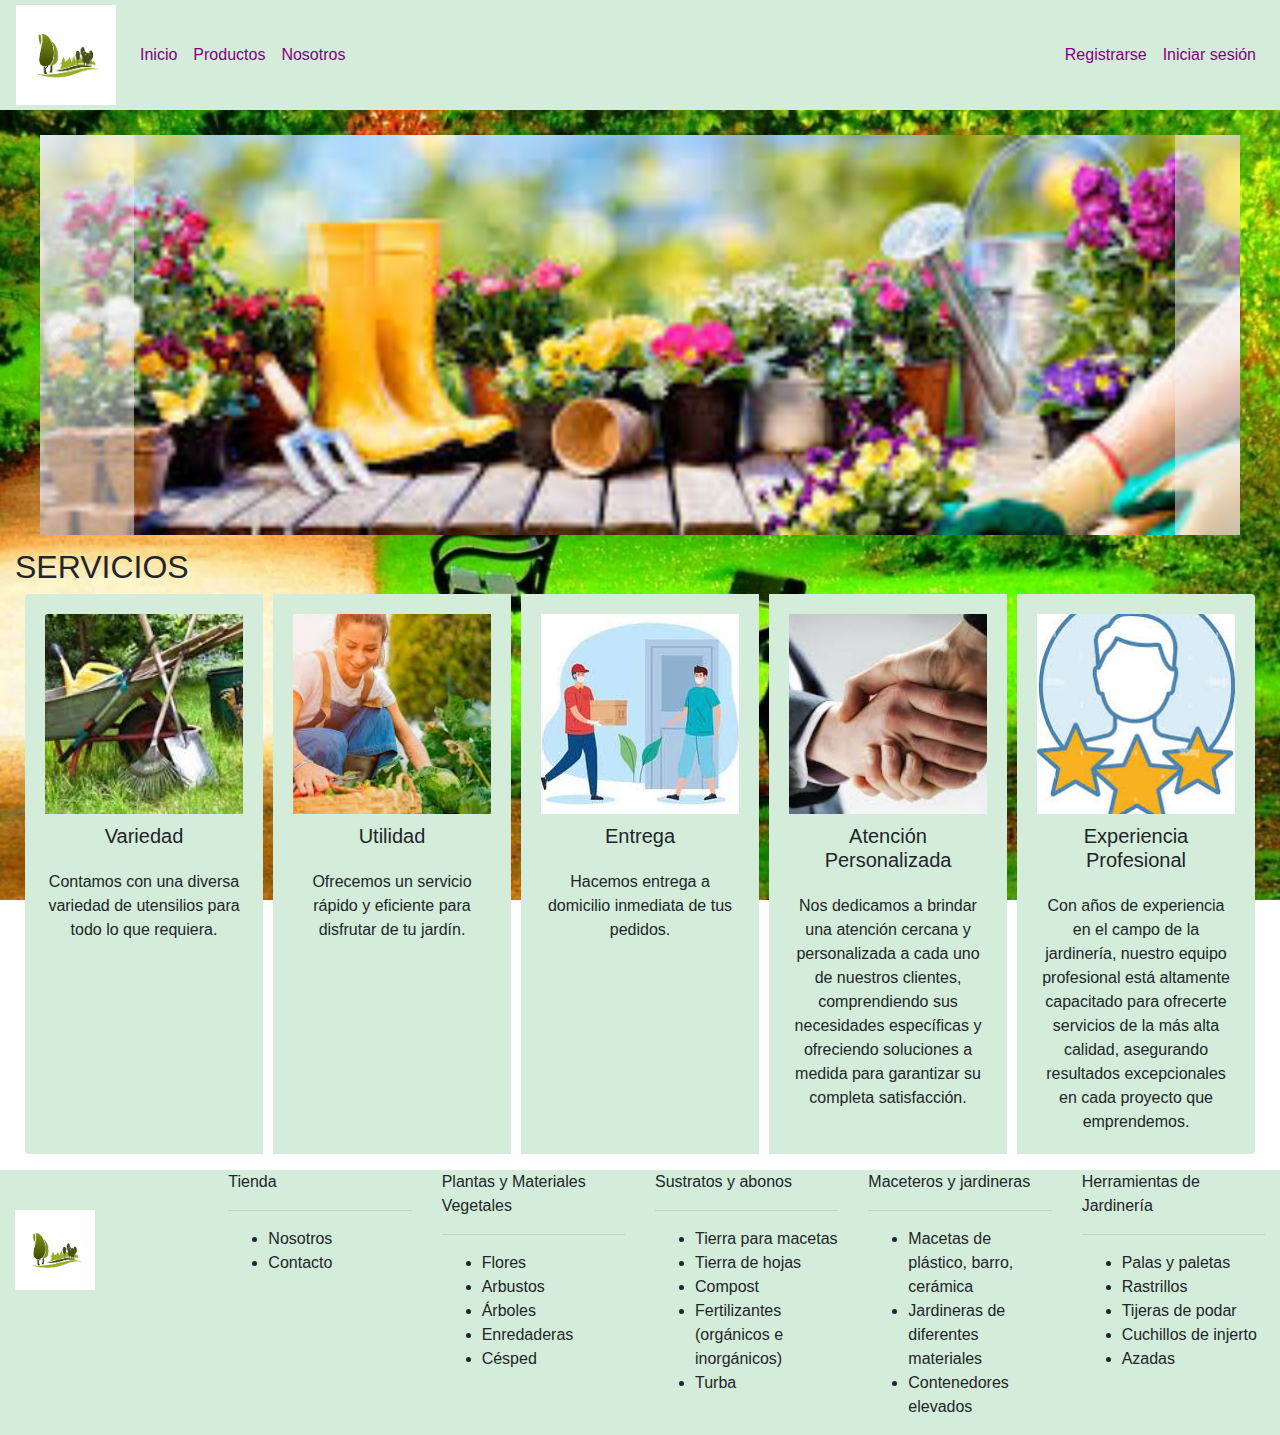
<file: index.html>
<!DOCTYPE html>
<head>

    <meta charset="UTF-8">
    <meta name="viewport" content="width=device-width, initial-scale=1.0">
    <script src="https://code.jquery.com/jquery-3.3.1.slim.min.js"></script>
    <link rel="stylesheet" href="https://stackpath.bootstrapcdn.com/bootstrap/4.3.1/css/bootstrap.min.css">
    <link rel="stylesheet" href="https://cdn.materialdesignicons.com/5.4.55/css/materialdesignicons.min.css">
    <script src="https://stackpath.bootstrapcdn.com/bootstrap/4.3.1/js/bootstrap.min.js"></script>
    <script src="funciones.js"></script>
    <link rel="stylesheet" href="estilos.css">
    <title>Paraíso Verde | Inicio</title>
    <style>
    
    body {
                font-family: "Open Sans", sans-serif;
                height: 100vh;
                background: url("imagenes/fondo.jpg") 50% fixed;
    
                background-size: cover;
            }
     </style>
    <script> 
        $(document).ready(function() {
            LlenarNavbar();
            
            $('.nav-link').on('click', function() {
                // Eliminar la clase active-link de todos los enlaces
                $('.nav-link').removeClass('active-link');
                // Añadir la clase active-link al enlace clicado
                $(this).addClass('active-link');
            });
        });
        </script>
</head>

<body>
    <div id="idNavbar"></div>
    

    <main class="container-fluid">
        <!-- CAROUSEL -->
        <div id="carouselExampleFade" class="carousel slide carousel-fade" style="margin-top: 2%;margin-left: 2%;margin-right: 2%;">
            <div class="carousel-inner">
                <div class="carousel-item active">
                    <img src="imagenes/carusel1.jpg" class="d-block w-100" alt="...">
                </div>
                <div class="carousel-item">
                    <img src="imagenes/carusel2.jpg" class="d-block w-100" alt="...">
                </div>
                <div class="carousel-item">
                    <img src="imagenes/carusel3.jpg" class="d-block w-100" alt="...">
                </div>
            </div>
            <button class="carousel-control-prev" type="button" data-target="#carouselExampleFade" data-slide="prev">
                <span class="carousel-control-prev-icon" aria-hidden="true"></span>
                <span class="visually-hidden">Previous</span>
            </button>
            <button class="carousel-control-next" type="button" data-target="#carouselExampleFade" data-slide="next">
                <span class="carousel-control-next-icon" aria-hidden="true"></span>
                <span class="visually-hidden">Next</span>
            </button>
        </div>

        <!-- SECCION | SERVICIOS -->
        <section style="margin-top: 1%;">
            <h2>SERVICIOS</h2>
            <div class="card-group d-flex justify-content-between">
                <!-- CARD 1 -->
                <div class="card mb-3 custom-card">
                    <div class="card-body">
                        <img src="imagenes/variedad.jpg" class="card-img-top" alt="...">
                        <h5 class="card-title">Variedad</h5>
                        <p class="card-text">Contamos con una diversa variedad de utensilios para todo lo que requiera.</p>
                    </div>
                </div>
        
                <!-- CARD 2 -->
                <div class="card mb-3 custom-card">
                    <div class="card-body">
                        <img src="imagenes/servicio.jpg" class="card-img-top" alt="...">
                        <h5 class="card-title">Utilidad</h5>
                        <p class="card-text">Ofrecemos un servicio rápido y eficiente para disfrutar de tu jardín.</p>
                    </div>
                </div>
        
                <!-- CARD 3 -->
                <div class="card mb-3 custom-card">
                    <div class="card-body">
                        <img src="imagenes/entrega.jpg" class="card-img-top" alt="...">
                        <h5 class="card-title">Entrega</h5>
                        <p class="card-text">Hacemos entrega a domicilio inmediata de tus pedidos.</p>
                    </div>
                </div>
        
                <!-- CARD 4 -->
                <div class="card mb-3 custom-card">
                    <div class="card-body">
                        <img src="imagenes/atencionP.jpg" class="card-img-top" alt="...">
                        <h5 class="card-title">Atención Personalizada</h5>
                        <p class="card-text">Nos dedicamos a brindar una atención cercana y personalizada a cada uno de nuestros clientes, comprendiendo sus necesidades específicas y ofreciendo soluciones a medida para garantizar su completa satisfacción.</p>
                    </div>
                </div>
        
                <!-- CARD 5 -->
                <div class="card mb-3 custom-card">
                    <div class="card-body">
                        <img src="imagenes/experiencia.jpg" class="card-img-top" alt="...">
                        <h5 class="card-title">Experiencia Profesional</h5>
                        <p class="card-text">Con años de experiencia en el campo de la jardinería, nuestro equipo profesional está altamente capacitado para ofrecerte servicios de la más alta calidad, asegurando resultados excepcionales en cada proyecto que emprendemos.</p>
                    </div>
                </div>
            </div>
        </section>
        
        
    </main>

<!--footer-->
    <footer class="container-fluid navbar-personalizado d-flex align-items-center">
        <div class="row">
        <div class="col">
            <div class="logo-background">
                <img src="imagenes/logoJardineria.png" alt="Logo de Paraiso Verde" style="margin-top: 40px; margin-bottom: auto;" width="80px">
            </div>
        </div>
        <div class="col">
            <span class="footer-title">Tienda</span>
            <hr class="footer-hr">
            <ul>
                <li>Nosotros</li>
                <li>Contacto</li>
            </ul>
        </div>

        <div class="col">
            <span class="footer-title">Plantas y Materiales Vegetales</span>
            <hr class="footer-hr">
            <ul>
                <li>Flores</li>
                <li>Arbustos</li>
                <li>Árboles</li>
                <li>Enredaderas</li>
                <li>Césped</li>
            </ul>
        </div>
        <div class="col">
            <span class="footer-title">Sustratos y abonos</span>
            <hr class="footer-hr">
            <ul>
                <li>Tierra para macetas</li>
                <li>Tierra de hojas</li>
                <li>Compost</li>
                <li>Fertilizantes (orgánicos e inorgánicos)</li>
                <li>Turba</li>
            </ul>
        </div>
        <div class="col">
            <span class="footer-title">Maceteros y jardineras</span>
            <hr class="footer-hr">
            <ul>
                <li>Macetas de plástico, barro, cerámica</li>
                <li>Jardineras de diferentes materiales</li>
                <li>Contenedores elevados</li>
            </ul>
        </div>
        <div class="col">
            <span class="footer-title">Herramientas de Jardinería</span>
            <hr class="footer-hr">
            <ul>
                <li>Palas y paletas</li>
                <li>Rastrillos</li>
                <li>Tijeras de podar</li>
                <li>Cuchillos de injerto</li>
                <li>Azadas</li>
            </ul>
        </div>
    </div>
</footer>
</body>
</file>
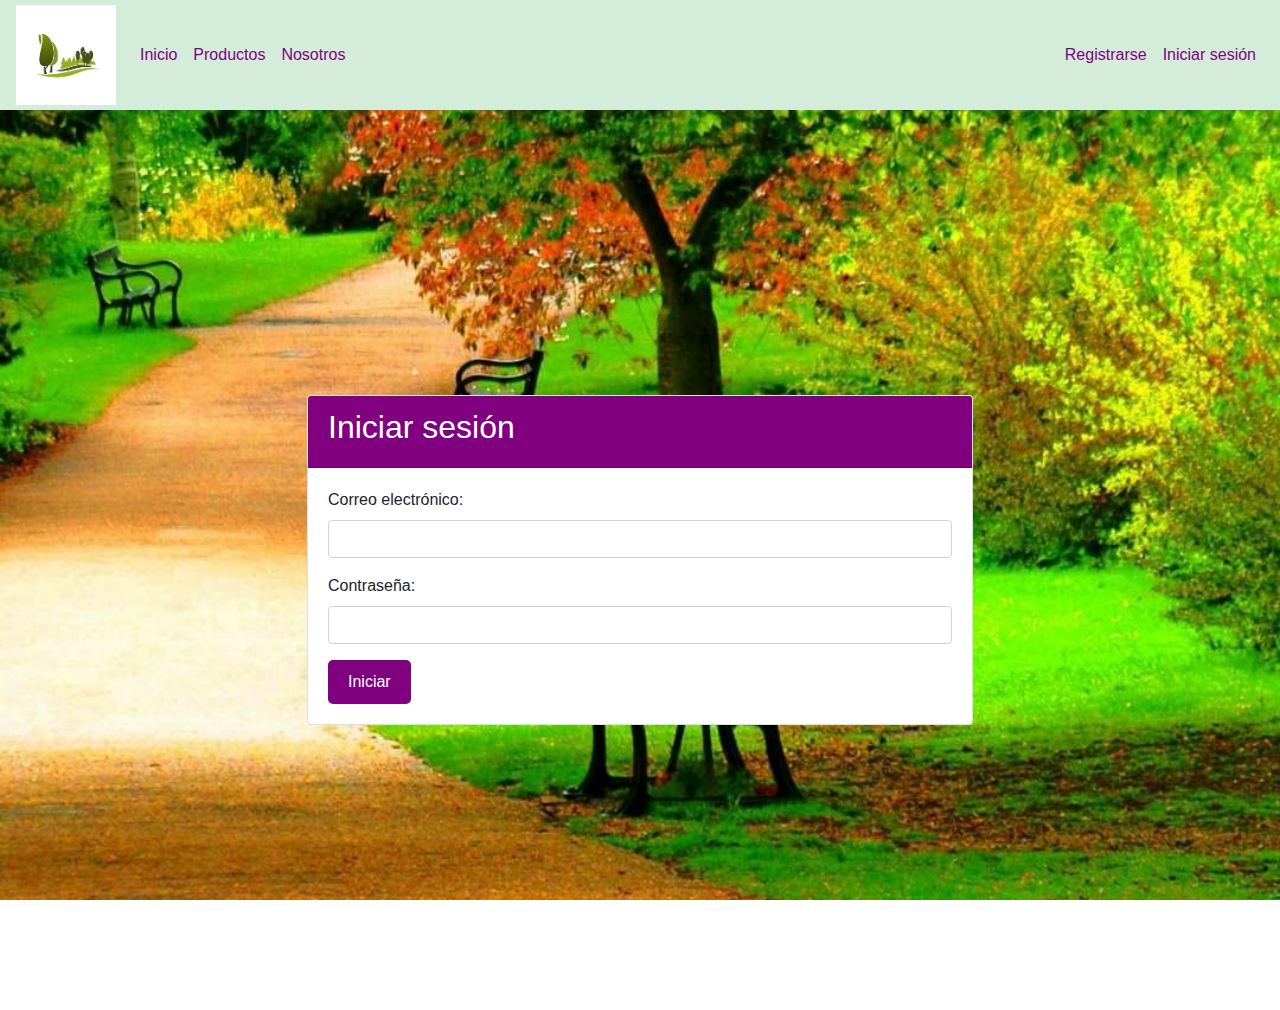
<file: iniciarSesion.html>
<!DOCTYPE html>

<head>
    <meta charset="UTF-8">
    <meta name="viewport" content="width=device-width, initial-scale=1.0">
    <script src="https://code.jquery.com/jquery-3.3.1.slim.min.js"></script>
    <link rel="stylesheet" href="https://stackpath.bootstrapcdn.com/bootstrap/4.3.1/css/bootstrap.min.css">
    <link rel="stylesheet" href="https://cdn.materialdesignicons.com/5.4.55/css/materialdesignicons.min.css">
    <script src="https://stackpath.bootstrapcdn.com/bootstrap/4.3.1/js/bootstrap.min.js"></script>
    <script src="funciones.js"></script>
    <link rel="stylesheet" href="estilos.css">
    <title>Paraiso Verde | Iniciar sesión</title>

 <style>
    
    body {
                font-family: "Open Sans", sans-serif;
                height: 100vh;
                background: url("imagenes/fondo.jpg") 50% fixed;
    
                background-size: cover;
            }
    
 </style>
    <script> 
       $(document).ready(function() {
            LlenarNavbar();
            
            $('.nav-link').on('click', function() {
                // Eliminar la clase active-link de todos los enlaces
                $('.nav-link').removeClass('active-link');
                // Añadir la clase active-link al enlace clicado
                $(this).addClass('active-link');
            });
        });
    </script>
</head>

<body>
    <div id="idNavbar"></div>
    

    <div class="container d-flex justify-content-center" style="width: 100%;">
        <div class="d-flex align-items-center vh-100 justify-content-center" style="width: 100%;">

            <div class="card" style="width: 60%;">
                <div class="card-header text-white" style="background-color: #800080;">
                    <h2 style="color: white;">Iniciar sesión</h2>
                </div>
                <div class="card-body">
                    <form>
                        <div class="form-group">
                            <label for="email">Correo electrónico:</label>
                            <input type="email" class="form-control" id="email" required>
                        </div>
                        <div class="form-group">
                            <label for="password">Contraseña:</label>
                            <input type="password" class="form-control" id="password" required>
                        </div>
                        <button type="button" class="btn custom-button" onclick="IniciarSesion()">Iniciar</button>
                    </form>
                </div>
            </div>
        </div>
    </div>
</body>
</file>
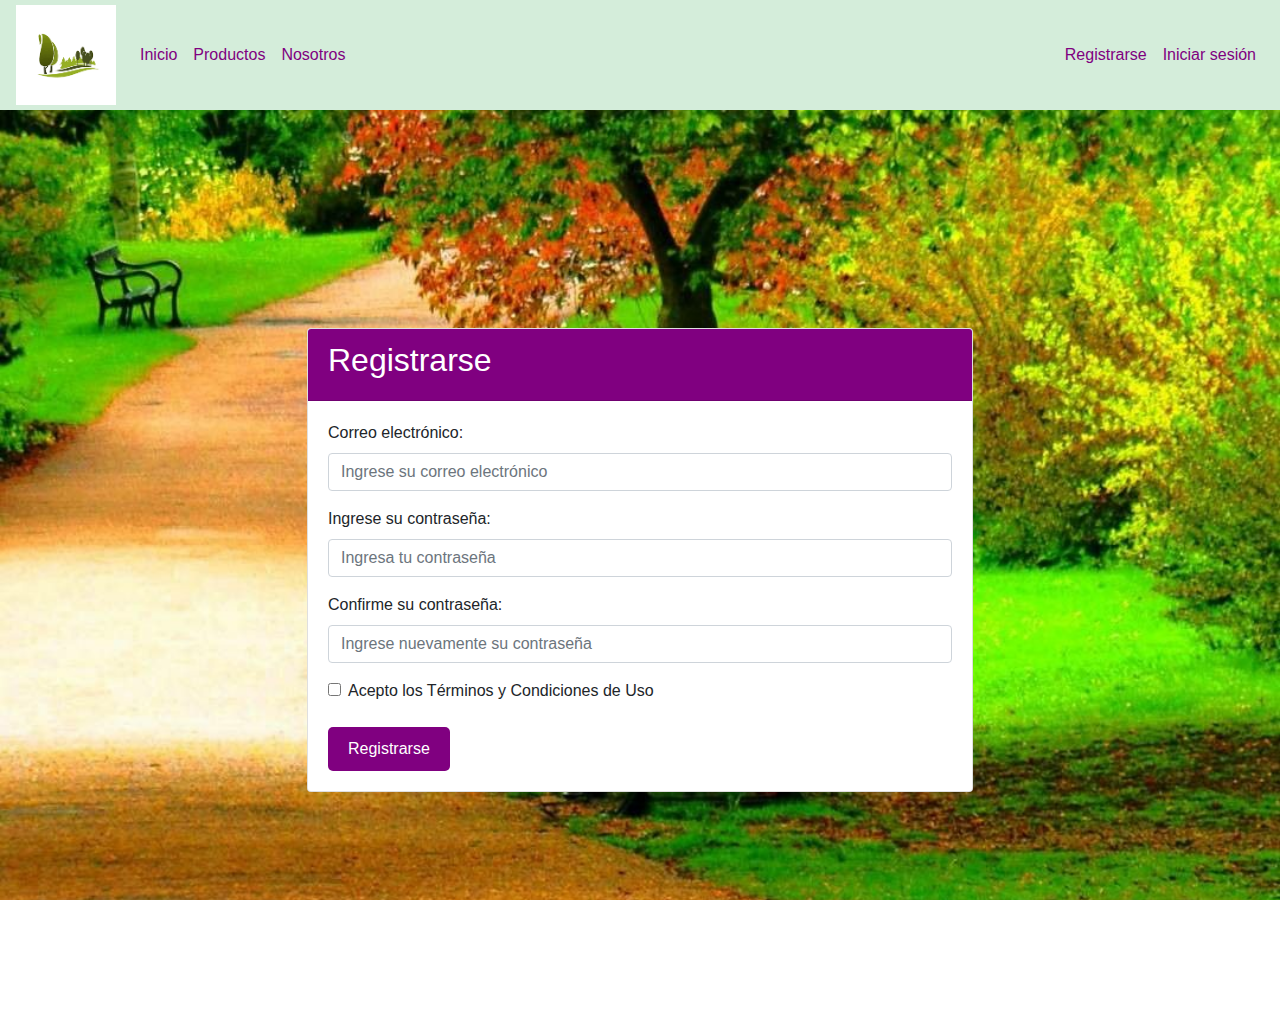
<file: registro.html>
<!DOCTYPE html>

<head>
    <meta charset="UTF-8">
    <meta name="viewport" content="width=device-width, initial-scale=1.0">
    <script src="https://code.jquery.com/jquery-3.3.1.slim.min.js"></script>
    <link rel="stylesheet" href="https://stackpath.bootstrapcdn.com/bootstrap/4.3.1/css/bootstrap.min.css">
    <link rel="stylesheet" href="https://cdn.materialdesignicons.com/5.4.55/css/materialdesignicons.min.css">
    <script src="https://stackpath.bootstrapcdn.com/bootstrap/4.3.1/js/bootstrap.min.js"></script>
    <script src="funciones.js"></script>
    <link rel="stylesheet" href="estilos.css">
    <title>Paraíso Verde | Registrarse</title>
    <style>
    
    body {
                font-family: "Open Sans", sans-serif;
                height: 100vh;
                background: url("imagenes/fondo.jpg") 50% fixed;
    
                background-size: cover;
            }
     </style>
    <script> 
        $(document).ready(function() {
            LlenarNavbar();

            $('.nav-link').on('click', function() {
                // Eliminar la clase active-link de todos los enlaces
                $('.nav-link').removeClass('active-link');
                // Añadir la clase active-link al enlace clicado
                $(this).addClass('active-link');
            });
        });
    </script>
</head>

<body>
    <!-- NAVBAR -->
    <div id="idNavbar"></div>

    <div class="container d-flex justify-content-center" style="width: 100%;">
        <div class="d-flex align-items-center vh-100 justify-content-center" style="width: 100%;">

            <div class="card" style="width: 60%;">
                <div class="card-header text-white" style="background-color: #800080;">
                    <h2 style="color: white;">Registrarse</h2>
                </div>
                <div class="card-body">
                    <form>
                        <div class="form-group">
                            <label for="email">Correo electrónico:</label>
                            <input type="email" class="form-control" id="email"
                                placeholder="Ingrese su correo electrónico">
                        </div>
                        <div class="form-group">
                            <label for="password">Ingrese su contraseña:</label>
                            <input type="password" class="form-control" id="password"
                                placeholder="Ingresa tu contraseña">
                        </div>
                        <div class="form-group">
                            <label for="passwordConfirm">Confirme su contraseña:</label>
                            <input type="password" class="form-control" id="passwordConfirm"
                                placeholder="Ingrese nuevamente su contraseña">
                        </div>
                        <div class="form-check">
                            <input type="checkbox" class="form-check-input" id="terms">
                            <label class="form-check-label" for="terms">Acepto los Términos y Condiciones de
                                Uso</label>
                        </div>
                        <br>
                        <button type="button" class="btn custom-button" onclick="Registrarse();">Registrarse</button>
                    </form>
                </div>
            </div>
        </div>
    </div>
</body>
</file>
<file: estilos.css>
.logo-img {
    width: 100px;
    height: 100px;
    object-fit: contain; /* Para mantener la proporción de la imagen */
}
.navbar-personalizado {
    background-color: #d4edda; /* Verde claro */
    padding-top: 0;
    padding-bottom: 0;
}
.navbar-personalizado .nav-link {
    color: #800080; /* Lila */
}
.navbar-personalizado .nav-link:hover {
    color: #660066; /* Lila oscuro al pasar el ratón */
}
.navbar {
    min-height: 60px; /* Ajusta esto según sea necesario */
}
.navbar-nav .nav-item {
    margin-bottom: 0; /* Elimina el margen inferior de los elementos del menú */
}
.custom-button {
    background-color: #800080; /* Color de fondo lila */
    color: #ffffff; /* Color de texto blanco */
    border: none; /* Sin borde */
    padding: 10px 20px; /* Relleno del botón */
    font-size: 16px; /* Tamaño de la fuente */
    border-radius: 5px; /* Bordes redondeados */
}
.custom-button:hover {
    background-color: #800080; /* Color de fondo lila oscuro al pasar el ratón */
}
.active-link {
    background-color: #ffffff; /* Color amarillo claro para el elemento seleccionado */
    color: #660066; /* Color del texto negro para el elemento seleccionado */
}
.custom-card {
    background-color: #d4edda; /* Fondo verde claro */
    max-width: 250px; /* Ancho máximo para todas las cards */
    margin: 0 10px 20px; /* Margen para separar las cards */
    border: none; /* Sin borde */
}

.custom-card .card-body {
    display: flex;
    flex-direction: column;
    align-items: center;
}

.custom-card img {
    width: 100%; /* La imagen ocupa todo el ancho de la card */
    object-fit: cover; /* La imagen se ajusta para cubrir la caja */
}

.custom-card .card-title,
.custom-card .card-text {
    text-align: center; /* El texto está centrado */
    margin-top: 10px; /* Separación entre la imagen y el texto */
}
.custom-card .card-img-top {
    width: 100%; /* Ajustar el ancho al 100% del contenedor */
    height: 200px; /* Establecer una altura fija */
    object-fit: cover; /* Escalar la imagen para cubrir */
}

.carousel-control-prev,
.carousel-control-next {
    border: none;
    width: auto;
    color: rgba(255, 255, 255, 0.2); /* Color casi transparente */
    transition: color 0.3s ease; /* Transición suave del color */
}

.carousel-control-prev:hover,
.carousel-control-next:hover {
    color: rgba(255, 255, 255, 0.8); /* Color más visible al pasar el cursor */
}

.carousel-item img {
    width: 100%; /* Ajustar el ancho al 100% del contenedor */
    height: 400px; /* Establecer una altura fija */
    object-fit: cover; /* Escalar la imagen para cubrir */
}
.custom-container {
    background-color: #d3f7d1; /* Color verde claro */
    padding: 20px; /* Espaciado interno para que el contenido no esté pegado al borde */
    border-radius: 10px; /* Borde redondeado */
}



.custom-container-productos {
    background-color: #d3f7d1; /* Color de fondo verde claro */
    padding: 20px; /* Espaciado interno */
    border-radius: 10px; /* Borde redondeado */
}

.producto {
    margin-bottom: 20px; /* Espaciado entre los libros */
}

.producto h3, .producto p {
    margin: 5px 0; /* Espaciado para los títulos y párrafos dentro del libro */
}

.quantity-input {
    width: 50px; /* Ancho del campo de entrada para la cantidad */
}

.add-to-cart {
    border: 1px solid; /* Borde con color verde */
    padding: 5px 10px; /* Espaciado interno del botón */
    cursor: pointer; /* Cursor de apuntar */
    transition: background-color 0.3s, color 0.3s; /* Transición suave */
}

.add-to-cart:hover {
    color: white; /* Cambio de color de texto al pasar el mouse */
}
</file>
